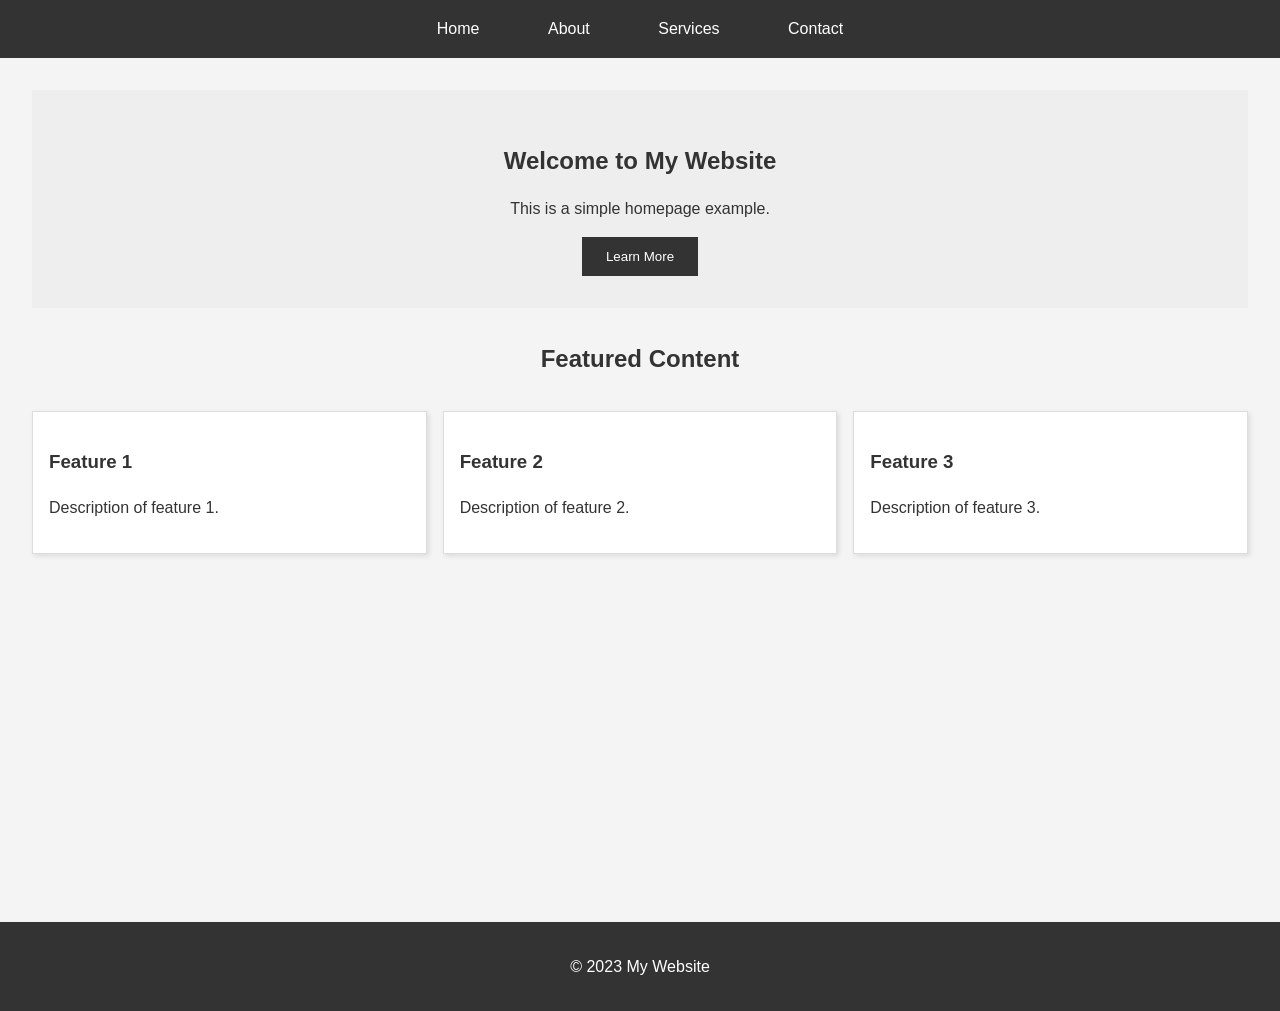
<file: index.html>
<!DOCTYPE html>
<html lang="en">
<head>
    <meta charset="UTF-8">
    <meta name="viewport" content="width=device-width, initial-scale=1.0">
    <title>Home</title>
    <link rel="stylesheet" href="index.css">
</head>
<body>
    <header>
        <nav>
            <ul>
                <li><a href="#">Home</a></li>
                <li><a href="#">About</a></li>
                <li><a href="#">Services</a></li>
                <li><a href="#">Contact</a></li>
            </ul>
        </nav>
    </header>

    <main>
        <section id="hero">
            <h1>Welcome to My Website</h1>
            <p>This is a simple homepage example.</p>
            <button>Learn More</button>
        </section>

        <section id="featured">
            <h2>Featured Content</h2>
            <div class="feature-grid">
                <div class="feature">
                    <h3>Feature 1</h3>
                    <p>Description of feature 1.</p>
                </div>
                <div class="feature">
                    <h3>Feature 2</h3>
                    <p>Description of feature 2.</p>
                </div>
                <div class="feature">
                    <h3>Feature 3</h3>
                    <p>Description of feature 3.</p>
                </div>
            </div>
        </section>
    </main>

    <footer>
        <p>&copy; 2023 My Website</p>
    </footer>
</body>
</html>
</file>
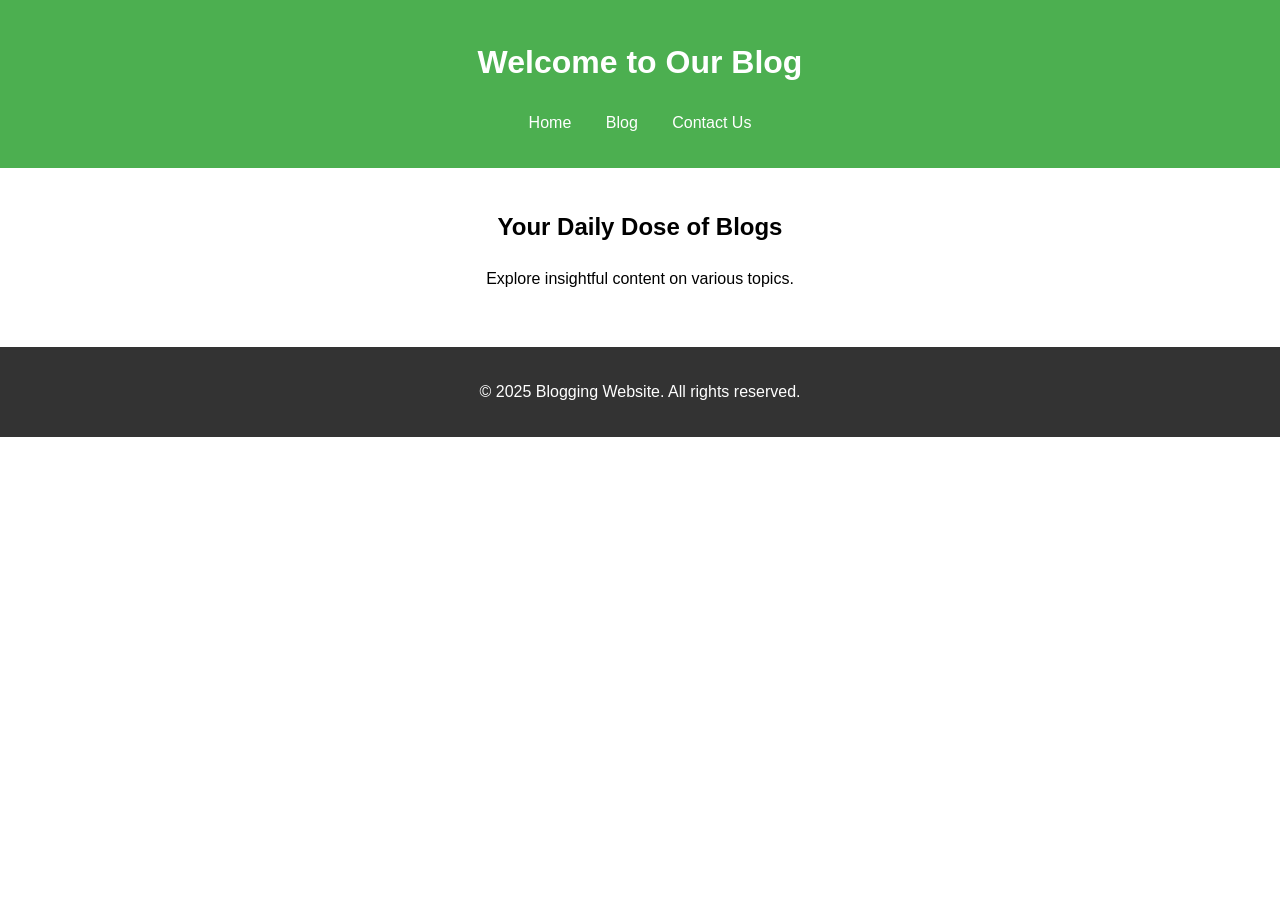
<file: src/index.html>
<!DOCTYPE html>
<html lang="en">
<head>
    <meta charset="UTF-8">
    <meta name="viewport" content="width=device-width, initial-scale=1.0">
    <title>Home - Blogging Website</title>
    <link rel="stylesheet" href="../styles/index.css">
</head>
<body>
    <header>
        <h1>Welcome to Our Blog</h1>
        <nav>
            <ul>
                <li><a href="index.html">Home</a></li>
                <li><a href="blog.html">Blog</a></li>
                <li><a href="contact.html">Contact Us</a></li>
            </ul>
        </nav>
    </header>
    <main>
        <section class="intro">
            <h2>Your Daily Dose of Blogs</h2>
            <p>Explore insightful content on various topics.</p>
        </section>
    </main>
    <footer>
        <p>&copy; 2025 Blogging Website. All rights reserved.</p>
    </footer>
</body>
</html>
</file>
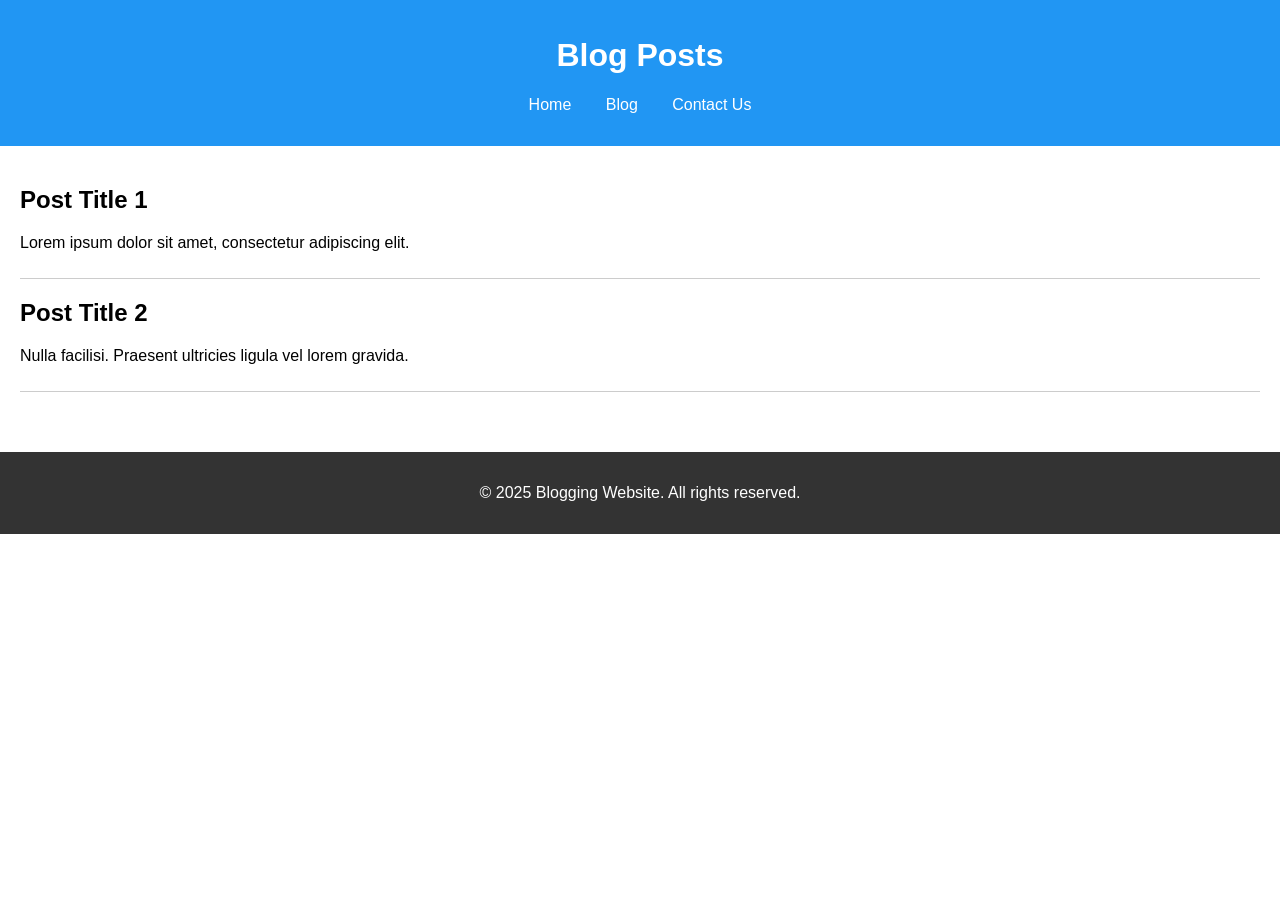
<file: src/blog.html>
<!DOCTYPE html>
<html lang="en">
<head>
    <meta charset="UTF-8">
    <meta name="viewport" content="width=device-width, initial-scale=1.0">
    <title>Blog - Blogging Website</title>
    <link rel="stylesheet" href="../styles/blog.css">
</head>
<body>
    <header>
        <h1>Blog Posts</h1>
        <nav>
            <ul>
                <li><a href="index.html">Home</a></li>
                <li><a href="blog.html">Blog</a></li>
                <li><a href="contact.html">Contact Us</a></li>
            </ul>
        </nav>
    </header>
    <main>
        <section class="posts">
            <article>
                <h2>Post Title 1</h2>
                <p>Lorem ipsum dolor sit amet, consectetur adipiscing elit.</p>
            </article>
            <article>
                <h2>Post Title 2</h2>
                <p>Nulla facilisi. Praesent ultricies ligula vel lorem gravida.</p>
            </article>
        </section>
    </main>
    <footer>
        <p>&copy; 2025 Blogging Website. All rights reserved.</p>
    </footer>
</body>
</html>
</file>
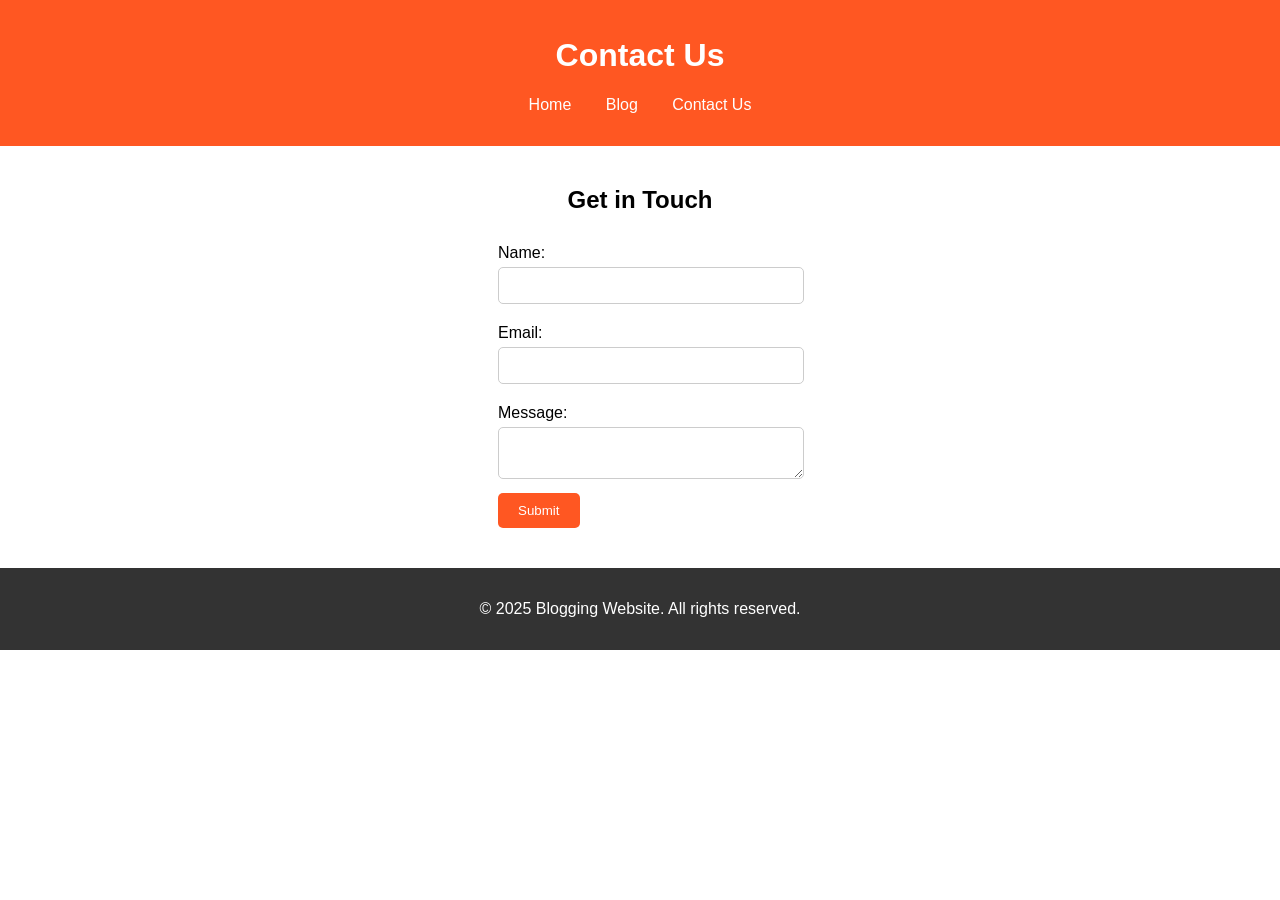
<file: src/contact.html>
<!DOCTYPE html>
<html lang="en">
<head>
    <meta charset="UTF-8">
    <meta name="viewport" content="width=device-width, initial-scale=1.0">
    <title>Contact Us - Blogging Website</title>
    <link rel="stylesheet" href="../styles/contact.css">
</head>
<body>
    <header>
        <h1>Contact Us</h1>
        <nav>
            <ul>
                <li><a href="index.html">Home</a></li>
                <li><a href="blog.html">Blog</a></li>
                <li><a href="contact.html">Contact Us</a></li>
            </ul>
        </nav>
    </header>
    <main>
        <section class="contact-form">
            <h2>Get in Touch</h2>
            <form>
                <label for="name">Name:</label>
                <input type="text" id="name" name="name" required>

                <label for="email">Email:</label>
                <input type="email" id="email" name="email" required>

                <label for="message">Message:</label>
                <textarea id="message" name="message" required></textarea>

                <button type="submit">Submit</button>
            </form>
        </section>
    </main>
    <footer>
        <p>&copy; 2025 Blogging Website. All rights reserved.</p>
    </footer>
</body>
</html>
</file>
<file: index.css>
/* home.css */
body {
    font-family: sans-serif;
    margin: 0;
    padding: 0;
    line-height: 1.6;
    color: #333; /* Dark gray text for better contrast */
    background-color: #f4f4f4; /* Light gray background */
}

header {
    background-color: #333;
    color: #fff;
    padding: 1rem 0;
}

nav ul {
    list-style: none;
    margin: 0;
    padding: 0;
    text-align: center; /* Center the navigation items */
}

nav li {
    display: inline;
    margin: 0 1rem;
}

nav a {
    color: #fff;
    text-decoration: none;
    padding: 0.5rem 1rem; /* Add some padding around link text */
    transition: background-color 0.3s ease; /* Smooth hover effect */
}

nav a:hover {
    background-color: #555; /* Darker background on hover */
}

main {
    padding: 2rem;
    min-height: calc(100vh - 100px); /* Ensure main takes up full viewport height minus header/footer */

}

#hero {
    background-color: #eee;
    padding: 2rem;
    text-align: center;
    margin-bottom: 2rem;
}

#hero h1 {
    margin-bottom: 1rem;
}

#hero button {
    background-color: #333;
    color: #fff;
    padding: 0.75rem 1.5rem;
    border: none;
    cursor: pointer;
    transition: background-color 0.3s ease;
}

#hero button:hover {
    background-color: #555;
}

#featured {
    text-align: center;
}

.feature-grid {
    display: grid;
    grid-template-columns: repeat(auto-fit, minmax(300px, 1fr)); /* Responsive grid */
    grid-gap: 1rem;
    margin-top: 2rem;
}

.feature {
    border: 1px solid #ddd;
    padding: 1rem;
    text-align: left; /* Align text within feature boxes to the left */
    background-color: #fff; /* White background for feature boxes */
    box-shadow: 2px 2px 5px rgba(0,0,0,0.1); /* subtle shadow */
}

footer {
    background-color: #333;
    color: #fff;
    text-align: center;
    padding: 1rem 0;
    position: relative;
    bottom: 0;
    width: 100%;
}
</file>
<file: styles/index.css>
body {
    font-family: Arial, sans-serif;
    margin: 0;
    padding: 0;
    line-height: 1.6;
}

header {
    background: #4CAF50;
    color: white;
    padding: 1rem 0;
    text-align: center;
}

header nav ul {
    list-style: none;
    padding: 0;
}

header nav ul li {
    display: inline;
    margin: 0 15px;
}

header nav ul li a {
    color: white;
    text-decoration: none;
}

.intro {
    padding: 20px;
    text-align: center;
}

footer {
    background: #333;
    color: white;
    text-align: center;
    padding: 1rem 0;
    margin-top: 20px;
}
</file>
<file: styles/blog.css>
body {
    font-family: Arial, sans-serif;
    margin: 0;
    padding: 0;
}

header {
    background: #2196F3;
    color: white;
    padding: 1rem 0;
    text-align: center;
}

header nav ul {
    list-style: none;
    padding: 0;
}

header nav ul li {
    display: inline;
    margin: 0 15px;
}

header nav ul li a {
    color: white;
    text-decoration: none;
}

.posts {
    padding: 20px;
}

article {
    margin-bottom: 20px;
    border-bottom: 1px solid #ccc;
    padding-bottom: 10px;
}

footer {
    background: #333;
    color: white;
    text-align: center;
    padding: 1rem 0;
    margin-top: 20px;
}
</file>
<file: styles/contact.css>
body {
    font-family: Arial, sans-serif;
    margin: 0;
    padding: 0;
}

header {
    background: #FF5722;
    color: white;
    padding: 1rem 0;
    text-align: center;
}

header nav ul {
    list-style: none;
    padding: 0;
}

header nav ul li {
    display: inline;
    margin: 0 15px;
}

header nav ul li a {
    color: white;
    text-decoration: none;
}

.contact-form {
    padding: 20px;
    text-align: center;
}

.contact-form form {
    display: inline-block;
    text-align: left;
}

.contact-form label {
    display: block;
    margin: 10px 0 5px;
}

.contact-form input, .contact-form textarea {
    width: 100%;
    padding: 10px;
    margin-bottom: 10px;
    border: 1px solid #ccc;
    border-radius: 5px;
}

.contact-form button {
    background: #FF5722;
    color: white;
    border: none;
    padding: 10px 20px;
    cursor: pointer;
    border-radius: 5px;
}

footer {
    background: #333;
    color: white;
    text-align: center;
    padding: 1rem 0;
    margin-top: 20px;
}
</file>
